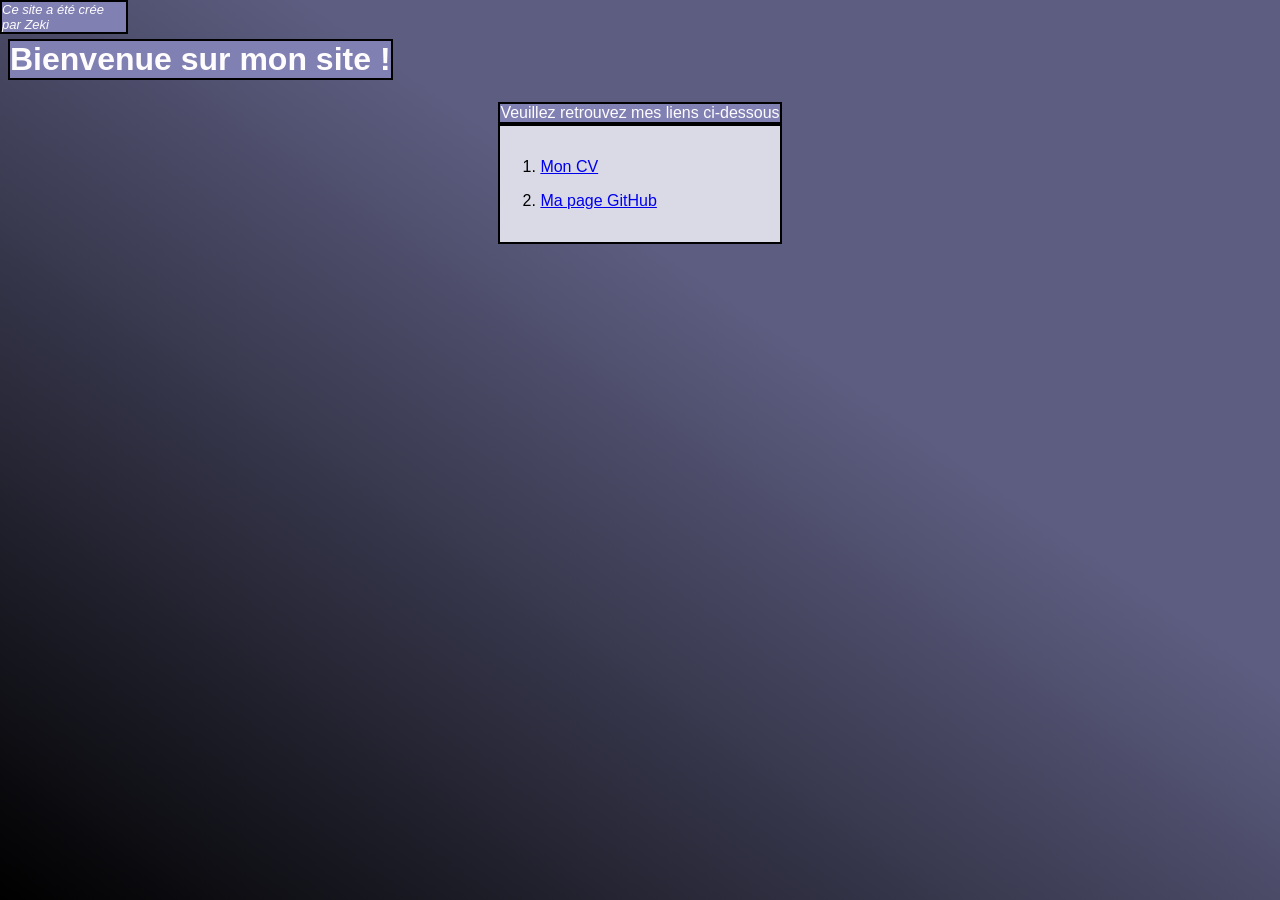
<file: index.html>
<!DOCTYPE html>
<html lang="fr">

<head>
    <meta charset="utf-8" />
    <title>ZekZek</title>
    <link rel="stylesheet" href="styles.css" />
    <link rel="icon" href="tr.png" />
</head>

<body>

    <main>
        <h1>Bienvenue sur mon site !</h1>
    </main>
    <div class="liens">
        <article>Veuillez retrouvez mes liens ci-dessous</article>
        <nav>
            <ol>
                <li>
                    <p><a href="cv-en-construction.html"
                            title="CV Zeki">
                            Mon CV</a></p>
                </li>
                <li>
                    <p><a href="https://github.com/zekidunet" title="Page github"> Ma page GitHub</a></p>
                </li>
            </ol>
        </nav>
    </div>
    <div id="piedDePage">
        <footer>Ce site a été crée par Zeki</footer>
    </div>

</body>

</html>
</file>
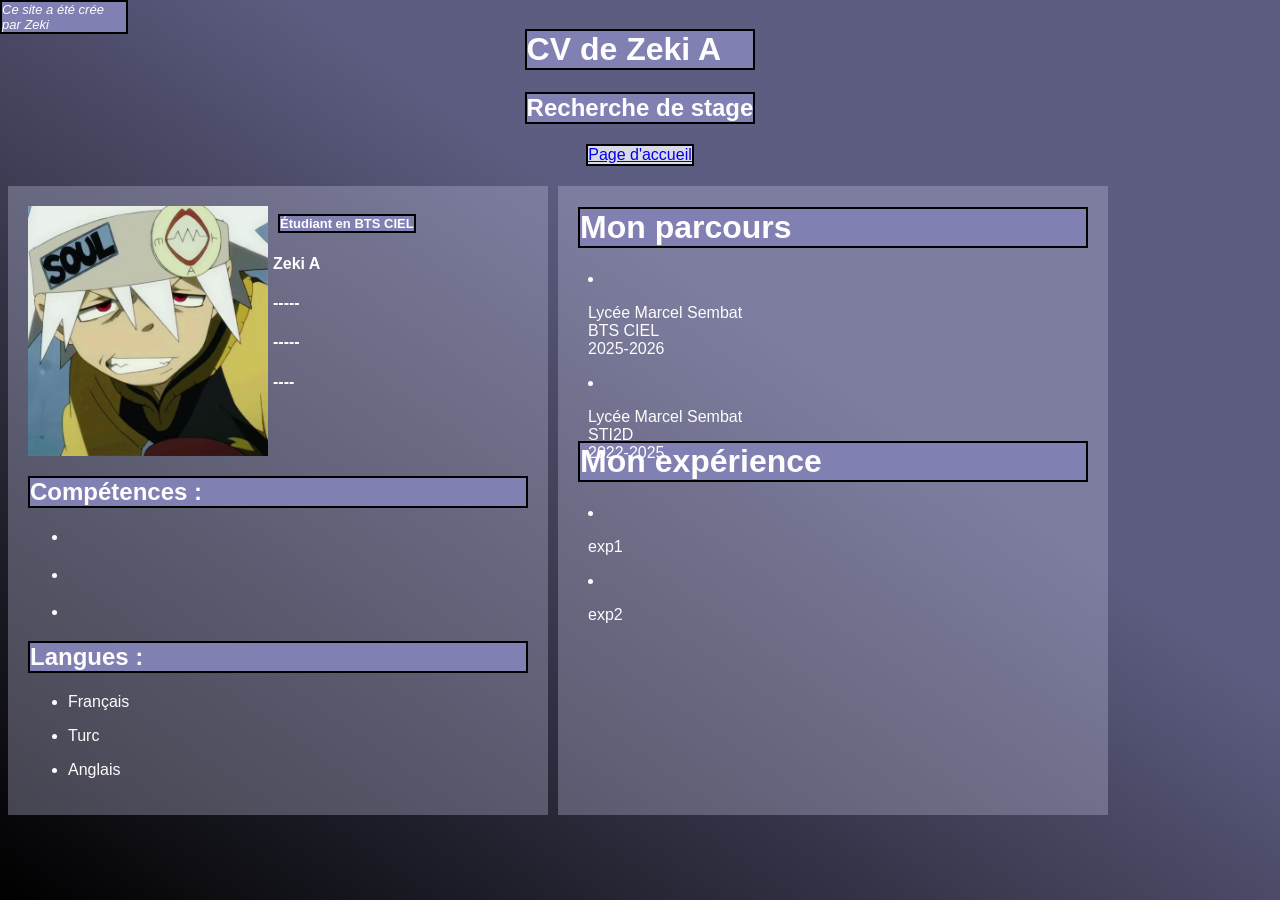
<file: cv-en-construction.html>
<!DOCTYPE html>
<html lang="fr">

<head>
    <meta charset="utf-8" />
    <title>CV</title>
    <link rel="stylesheet" href="styles.css" />
    <link rel="icon" href="tr.png" />
</head>

<body>

    <header>
        <h1>CV de Zeki A</h1>
        <h2>Recherche de stage</h2>
    </header>
    <nav>
        <a href="index.html" title="CV Zeki ASAL">
            Page d'accueil</a>
    </nav>
    <main>
        <div id="left">
            <div id="lTop">
                <img src="soul.jpg" alt="moi" height="250px" width="240px">
                <div id="lTL">
                    <h1 id="etudiant">Étudiant en BTS CIEL</h1>
                    <h4>Zeki A</h4>
                    <h4> ----- </h4>
                    <h4> -----</h4>
                    <h4> ---- </h4>
                </div>

            </div>
            <div id="lMid">
                <h2>Compétences :</h2>
                <ul>
                    <li>
                        <p></p>
                    </li>
                    <li>
                        <p></p>
                    </li>
                    <li>
                        <p></p>
                    </li>
                </ul>
                <h2>Langues :</h2>
                <ul>
                    <li>
                        <p>Français</p>
                    </li>
                    <li>
                        <p>Turc</p>
                    </li>
                    <li>
                        <p>Anglais</p>
                    </li>
                </ul>
            </div>
        </div>

        <div id="center">
            <h1>Mon parcours</h1>
            <div id="parcours">
                <li>
                    <p>Lycée Marcel Sembat</br>
                        BTS CIEL</br> 2025-2026</p>
                    </p>
                </li>
                <li>
                    <p>Lycée Marcel Sembat </br>
                        STI2D</br> 2022-2025</p>
                </li>
                </ul>
            </div>
            <h1>Mon expérience</h1>
            <div id="experience">
                <li>
                    <p>exp1</p>
                </li>
                <li>
                    <p>exp2</p>
                </li>
                </ul>
            </div>

        </div>
    </main>

    <div id="piedDePage">
        <footer>Ce site a été crée par Zeki</footer>
    </div>
</body>

</html>
</file>
<file: styles.css>
body {
  display: flex;
  color: #aab9cf;
  font-family: Verdana, Geneva, Tahoma, sans-serif;
  display: flex;
  flex-direction: column;
  justify-items: center;
  align-items: center;
}
html {
  background: linear-gradient(to bottom left, #5d5d81 38%, #000000 100%);
  height: 100%;
}

h1 {
  color: #fefcfd;
  background-color: #8080b3;
  border: 2px solid #000000;
  width: auto;
}
h2 {
  color: #fefcfd;
  background-color: #8080b3;
  border: 2px solid #000000;
}
h3 {
  color: #fefcfd;
  background-color: #8080b3;
  border: 2px solid #000000;
}
article {
  color: #fefcfd;
  background-color: #8080b3;
  border: 2px solid #000000;
}

nav {
  color: #000000;
  background-color: #dadae6;
  border: 2px solid #000000;
  width: auto;
  height: auto;
  display: flex;
  justify-items: end;
  align-items: center;
}
main{
  display: flex;
  margin-top: 10px;
  flex-direction: row;
  align-self:baseline;
}
#left{
    padding: 20px;
    width: 500px;
    background-color: #bbbbda57;
    display: flex;
    margin: auto;
    margin-bottom: 0px;
    margin-left: 0px;
    margin-top: 10px;
    flex-direction: column;
}
#lTop {
  display: flex;
  flex-direction: row;
}
#lTop h1 {
  font-size: small;
  width:fit-content;
  height:fit-content;
  margin-left: 5px;
} 
#lTL {
  color: #fefcfd;
  margin-left: 5px;
}

#lMid {
  color: #fefcfd;
}
#lMid h2 {
  width: auto;
}


#center {
  background-color: #bbbbda57;
  padding-left: 20px;
  padding-right: 20px;
  width: auto;
  margin-left: 10px;
  margin-top: 10px;

}
#parcours {
  padding-left: 10px;
  width: 500px;
  height: 150px;
  color: #fefcfd;
}
#experience {
  padding-left: 10px;
  width: 500px;
  height: 150px;
  color: #fefcfd;
}



#piedDePage {
  color: #fefcfd;
  background-color: #8080b3;
  border: 2px solid #000000;  
  font-size: small;
  font-style: italic;
  width: auto;
  height: auto;
  margin: auto;
  margin-right: 90%;
  position:fixed;
  top: 0%;
}
</file>
